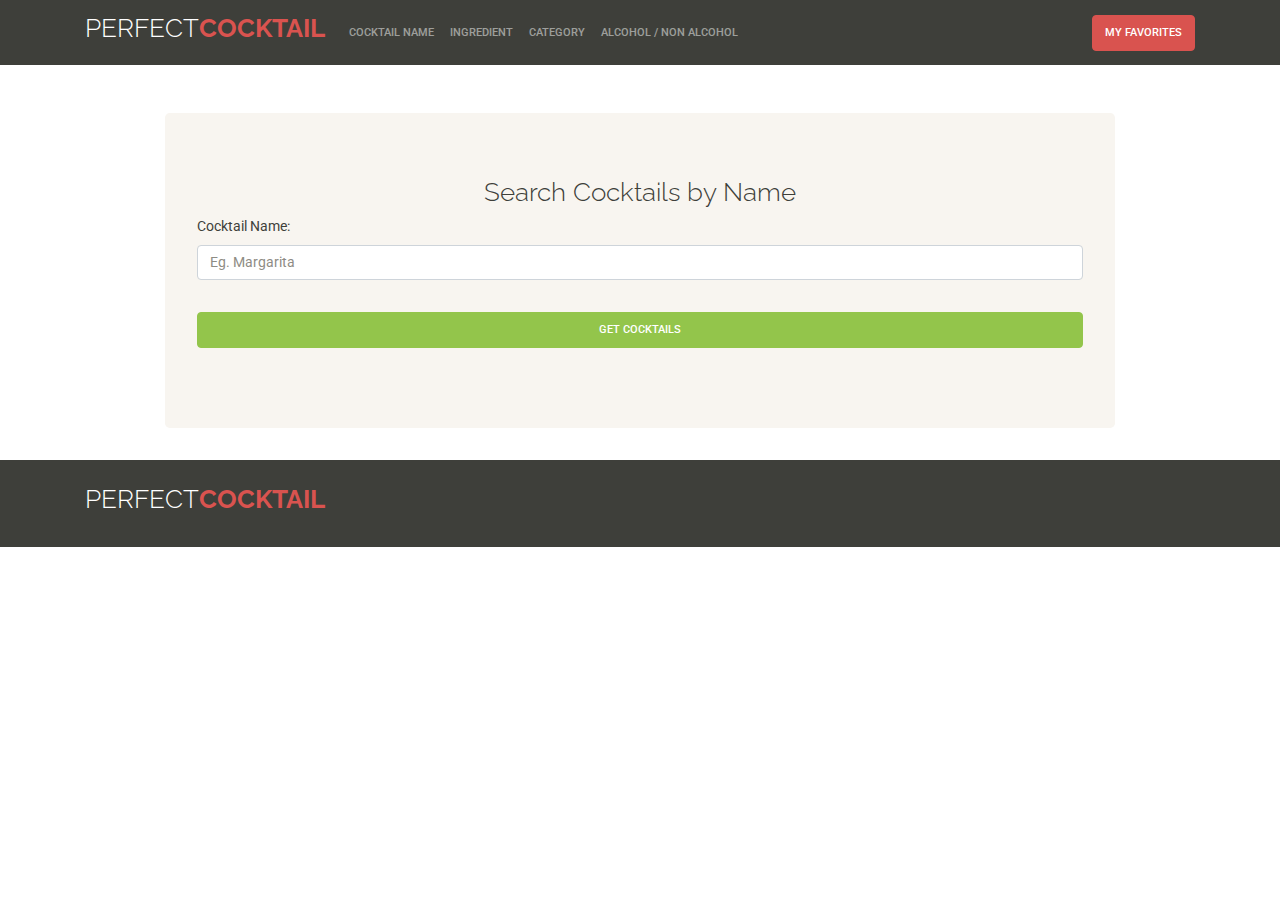
<file: index.html>
<!DOCTYPE html>
<html lang="en">
<head>
    <meta charset="UTF-8">
    <meta name="viewport" content="width=device-width, initial-scale=1.0">
    <meta http-equiv="X-UA-Compatible" content="ie=edge">
    <title>Perfect Cocktail | Search by Name</title>
    <link rel="stylesheet" href="css/bootstrap.css">
    <link href="https://fonts.googleapis.com/css?family=Raleway:300,700,900" rel="stylesheet">
    <link rel="stylesheet" href="css/custom.css">
</head>
<body>

<nav class="navbar navbar-expand-lg navbar-dark bg-primary">
    <div class="container">
        <a class="navbar-brand text-uppercase" href="index.html">
            <h1 class="sitename">PERFECT<span>COCKTAIL</span> </h1>
        </a>
        <button class="navbar-toggler" type="button" data-toggle="collapse" data-target="#navbar" aria-controls="navbar" aria-expanded="false" aria-label="Toggle navigation">
            <span class="navbar-toggler-icon"></span>
        </button>
        <div class="collapse navbar-collapse" id="navbar">
                <ul class="navbar-nav mr-auto">
                    <li class="nav-item">
                        <a class="nav-link" href="index.html">Cocktail Name</a>
                    </li>
                    <li class="nav-item">
                        <a class="nav-link" href="ingredient.html">Ingredient</a>
                    </li>
                    <li class="nav-item">
                        <a class="nav-link" href="category.html">Category</a>
                    </li>
                    <li class="nav-item">
                        <a class="nav-link" href="filter-alcohol.html">Alcohol / Non Alcohol</a>
                    </li>
                </ul>
        </div>
        <div class="dropdown">
                <a href="favorites.html" class="btn btn-danger">
                       My Favorites
                </a>
        </div>
    </div>
</nav>

<div id="content" class="mt-5">
    <div class="container">
        <div class="row justify-content-center">
                <div class="jumbotron col-12 col-md-10">
                    <h1 class="text-center">Search Cocktails by Name</h1>

                    <div class="row">
                            <div class="col-12">
                                    <form action="#" id="search-form">
                                            <div class="form-group">
                                                    <label for="search">Cocktail Name:</label>
                                                    <input type="text" class="form-control" id="search" placeholder="Eg. Margarita">
                                            </div>
                                            <div class="form-group pt-3">
                                                    <input type="hidden" id="type" value="name">

                                                    <button type="submit" class="btn btn-success d-block">
                                                        Get Cocktails
                                                    </button>
                                            </div>
                                    </form>
                                    
                            </div>

                            <div class="col-12 mt-5 results-wrapper" style="display:none;" >
                                <h1 class="text-center">Results: <span id="total"></span></h1>
                                <div id="results" class="mt-5 row" ></div>
                            </div>
                    </div>
                </div>
        </div>
    </div>
</div> <!--#content-->


<footer class="bg-primary p-4">
    <div class="container">
        <div class="row justify-content-between">
            <div class="col-md-4">
                <h1 class="sitename">PERFECT<span>COCKTAIL</span> </h1>
            </div>
        </div>
    </div>
</footer>


<script src="https://code.jquery.com/jquery-3.2.1.slim.min.js" integrity="sha384-KJ3o2DKtIkvYIK3UENzmM7KCkRr/rE9/Qpg6aAZGJwFDMVNA/GpGFF93hXpG5KkN" crossorigin="anonymous"></script>
<script src="https://cdnjs.cloudflare.com/ajax/libs/popper.js/1.12.9/umd/popper.min.js" integrity="sha384-ApNbgh9B+Y1QKtv3Rn7W3mgPxhU9K/ScQsAP7hUibX39j7fakFPskvXusvfa0b4Q" crossorigin="anonymous"></script>
<script src="https://maxcdn.bootstrapcdn.com/bootstrap/4.0.0/js/bootstrap.min.js" integrity="sha384-JZR6Spejh4U02d8jOt6vLEHfe/JQGiRRSQQxSfFWpi1MquVdAyjUar5+76PVCmYl" crossorigin="anonymous"></script>

<!-- Our Scripts-->
<script src="js/CocktailAPI.js"></script>
<script src="js/CocktailDB.js"></script>
<script src="js/UI.js"></script>
<script src="js/app.js"></script>

</body>
</html>
</file>
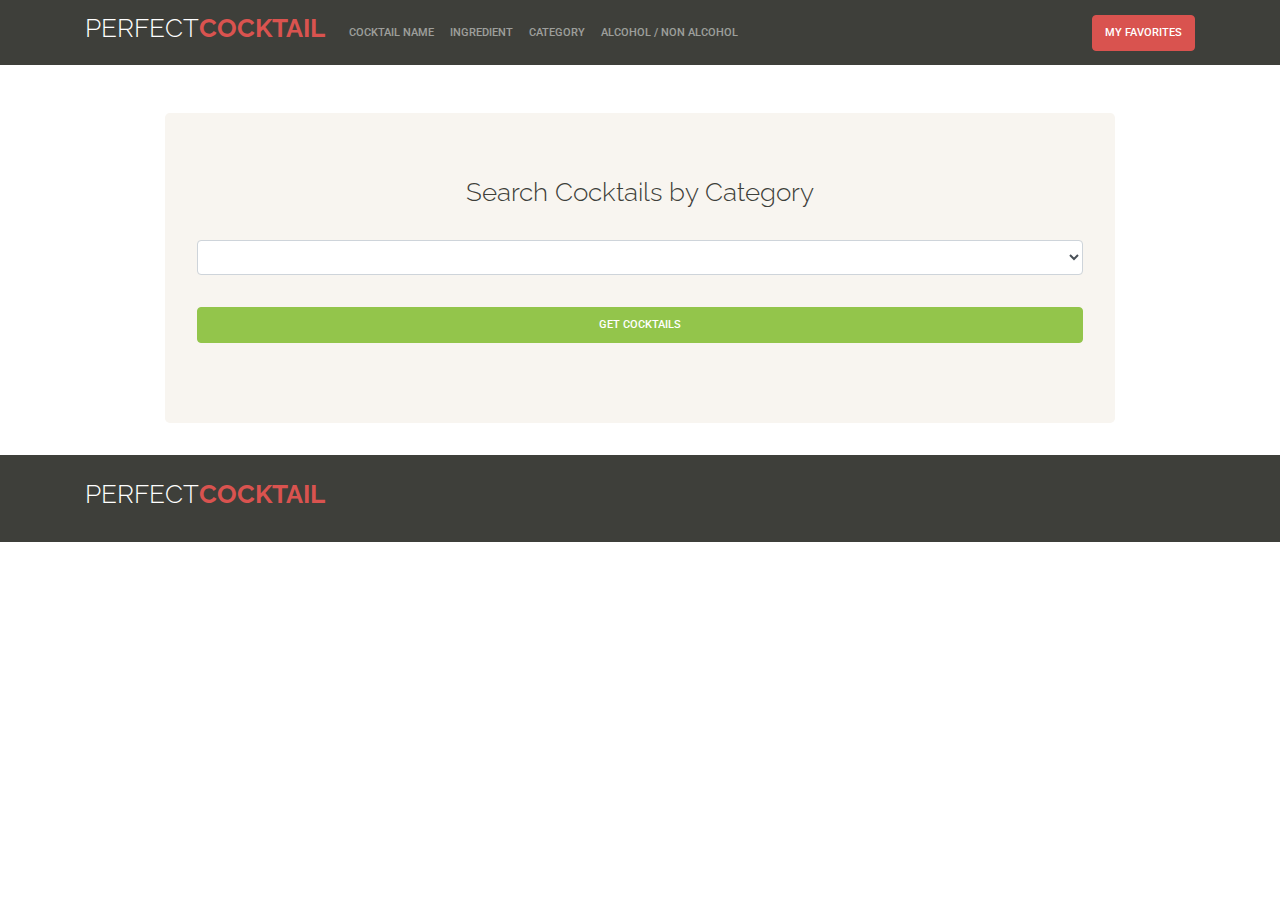
<file: category.html>
<!DOCTYPE html>
<html lang="en">
<head>
    <meta charset="UTF-8">
    <meta name="viewport" content="width=device-width, initial-scale=1.0">
    <meta http-equiv="X-UA-Compatible" content="ie=edge">
    <title>Perfect Cocktail | Search by Name</title>
    <link rel="stylesheet" href="css/bootstrap.css">
    <link href="https://fonts.googleapis.com/css?family=Raleway:300,700,900" rel="stylesheet">
    <link rel="stylesheet" href="css/custom.css">
</head>

<body>
<nav class="navbar navbar-expand-lg navbar-dark bg-primary">
    <div class="container">
            <a class="navbar-brand text-uppercase" href="index.html">
                <h1 class="sitename">PERFECT<span>COCKTAIL</span> </h1>
            </a>
            <button class="navbar-toggler" type="button" data-toggle="collapse" data-target="#navbar" aria-controls="navbar" aria-expanded="false" aria-label="Toggle navigation">
                <span class="navbar-toggler-icon"></span>
            </button>
            <div class="collapse navbar-collapse" id="navbar">
                    <ul class="navbar-nav mr-auto">
                        <li class="nav-item">
                            <a class="nav-link" href="index.html">Cocktail Name</a>
                        </li>
                        <li class="nav-item">
                            <a class="nav-link" href="ingredient.html">Ingredient</a>
                        </li>
                        <li class="nav-item">
                            <a class="nav-link" href="category.html">Category</a>
                        </li>
                        <li class="nav-item">
                            <a class="nav-link" href="filter-alcohol.html">Alcohol / Non Alcohol</a>
                        </li>
                    </ul>
            </div>
            <div class="dropdown">
                    <a href="favorites.html" class="btn btn-danger">
                           My Favorites
                    </a>
            </div>
    </div>
</nav>

<div id="content" class="mt-5">
    <div class="container">
        <div class="row justify-content-center">
                <div class="jumbotron col-12 col-md-10">
                    <h1 class="text-center">
                        Search Cocktails by Category
                    </h1>
                    <div class="row">
                        <div class="col-12">
                                <form action="#" id="search-form">
                                        <div class="form-group mt-4">
                                                <select class="search-category form-control" id="search">
                                                        
                                                </select>
                                        </div>
                                        <div class="form-group pt-3">
                                                <input type="hidden" id="type" value="category">
                                                <button type="submit" class="btn btn-success d-block">
                                                    Get Cocktails
                                                </button>
                                        </div>
                                </form>
                                
                        </div>

                        <div class="col-12 mt-5 results-wrapper" style="display:none;" >
                            <h1 class="text-center">Results: <span id="total"></span></h1>
                            <div id="results" class="mt-5 row" ></div>
                        </div>
                    </div>
                </div>
        </div>
    </div>
</div> <!--#content-->

<div class="modal fade" id="recipe" tabindex="-1" role="dialog"  aria-hidden="true">
    <div class="modal-dialog modal-dialog-centered" role="document">
            <div class="modal-content">
                <div class="modal-header">
                    <h2 class="modal-title"></h2>
                    <button type="button" class="close" data-dismiss="modal" aria-label="Close">
                        <span aria-hidden="true">&times;</span>
                    </button>
                </div>
                <div class="modal-body">
                        <h3 class="alert alert-success">Preparation:</h3>
                        <div class="description-text mb-4"></div>

                        <h3  class="alert alert-success">Ingredients:</h3>
                        <div class="ingredient-list">
                                <ul class="list-group"></ul>
                        </div>
                    <div class="ingredients mt-3">

                    </div>
                </div>
                <div class="modal-footer">
                    <button type="button" class="btn btn-secondary" data-dismiss="modal">Close</button>
                </div>
            </div>
    </div>
</div><!--.modal-->


<footer class="bg-primary p-4">
        <div class="container">
            <div class="row justify-content-between">
                <div class="col-md-4">
                    <h1 class="sitename">PERFECT<span>COCKTAIL</span> </h1>
                </div>
            </div>
        </div>
</footer>

<script src="https://code.jquery.com/jquery-3.2.1.slim.min.js" integrity="sha384-KJ3o2DKtIkvYIK3UENzmM7KCkRr/rE9/Qpg6aAZGJwFDMVNA/GpGFF93hXpG5KkN" crossorigin="anonymous"></script>
<script src="https://cdnjs.cloudflare.com/ajax/libs/popper.js/1.12.9/umd/popper.min.js" integrity="sha384-ApNbgh9B+Y1QKtv3Rn7W3mgPxhU9K/ScQsAP7hUibX39j7fakFPskvXusvfa0b4Q" crossorigin="anonymous"></script>
<script src="https://maxcdn.bootstrapcdn.com/bootstrap/4.0.0/js/bootstrap.min.js" integrity="sha384-JZR6Spejh4U02d8jOt6vLEHfe/JQGiRRSQQxSfFWpi1MquVdAyjUar5+76PVCmYl" crossorigin="anonymous"></script>


<script src="js/CocktailAPI.js"></script>
<script src="js/CocktailDB.js"></script>
<script src="js/UI.js"></script>
<script src="js/app.js"></script>
</body>
</html>
</file>
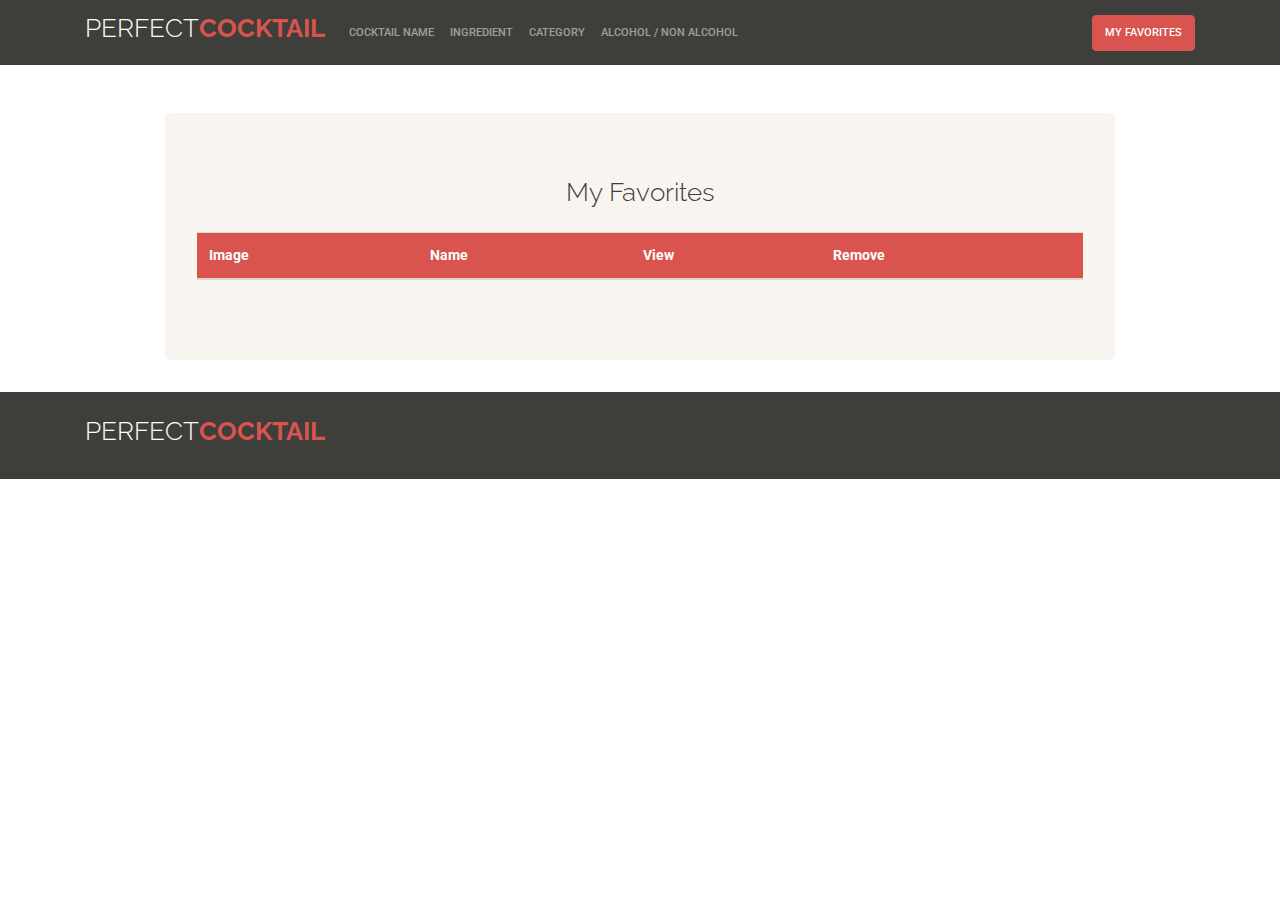
<file: favorites.html>
<!DOCTYPE html>
<html lang="en">
<head>
    <meta charset="UTF-8">
    <meta name="viewport" content="width=device-width, initial-scale=1.0">
    <meta http-equiv="X-UA-Compatible" content="ie=edge">
    <title>Perfect Cocktail | Search by Name</title>
    <link rel="stylesheet" href="css/bootstrap.css">
    <link href="https://fonts.googleapis.com/css?family=Raleway:300,700,900" rel="stylesheet">
    <link rel="stylesheet" href="css/custom.css">
</head>
<body>

<nav class="navbar navbar-expand-lg navbar-dark bg-primary">
    <div class="container">
            <a class="navbar-brand text-uppercase" href="index.html">
                <h1 class="sitename">PERFECT<span>COCKTAIL</span> </h1>
            </a>
            <button class="navbar-toggler" type="button" data-toggle="collapse" data-target="#navbar" aria-controls="navbar" aria-expanded="false" aria-label="Toggle navigation">
                <span class="navbar-toggler-icon"></span>
            </button>
            <div class="collapse navbar-collapse" id="navbar">
                    <ul class="navbar-nav mr-auto">
                        <li class="nav-item">
                            <a class="nav-link" href="index.html">Cocktail Name</a>
                        </li>
                        <li class="nav-item">
                            <a class="nav-link" href="ingredient.html">Ingredient</a>
                        </li>
                        <li class="nav-item">
                            <a class="nav-link" href="category.html">Category</a>
                        </li>
                        <li class="nav-item">
                            <a class="nav-link" href="filter-alcohol.html">Alcohol / Non Alcohol</a>
                        </li>
                    </ul>
            </div>

            <div class="dropdown">
                <a href="favorites.html" class="btn btn-danger">
                       My Favorites
                </a>
            </div>
    </div>
</nav>

<div id="content" class="mt-5">
    <div class="container">
        <div class="row justify-content-center">
                <div class="jumbotron col-12 col-md-10">
                    <h1 class="text-center mb-4">
                        My Favorites
                    </h1>
                    <div class="row">
                        <div class="col-12">
                                <table id="favorites" class="table table-light">
                                    <thead class="bg-danger">
                                        <tr>
                                            <th scope="col">Image</th>
                                            <th scope="col">Name</th>
                                            <th scope="col">View</th>
                                            <th scope="col">Remove</th>
                                        </tr>
                                    </thead>
                                    <tbody></tbody>
                                </table>
                        </div>
                    </div>
                </div>
        </div>
    </div>
</div> <!--#content-->

<div class="modal fade" id="recipe" tabindex="-1" role="dialog"  aria-hidden="true">
        <div class="modal-dialog modal-dialog-centered" role="document">
                <div class="modal-content">
                    <div class="modal-header">
                        <h2 class="modal-title"></h2>
                        <button type="button" class="close" data-dismiss="modal" aria-label="Close">
                            <span aria-hidden="true">&times;</span>
                        </button>
                    </div>
                    <div class="modal-body">
                            <h3 class="alert alert-success">Preparation:</h3>
                            <div class="description-text mb-4"></div>

                            <h3  class="alert alert-success">Ingredients:</h3>
                            <div class="ingredient-list">
                                    <ul class="list-group"></ul>
                            </div>
                        <div class="ingredients mt-3">

                        </div>
                    </div>
                    <div class="modal-footer">
                        <button type="button" class="btn btn-secondary" data-dismiss="modal">Close</button>
                    </div>
                </div>
        </div>
    </div><!--.modal-->

<footer class="bg-primary p-4">
        <div class="container">
            <div class="row justify-content-between">
                <div class="col-md-4">
                    <h1 class="sitename">PERFECT<span>COCKTAIL</span> </h1>
                </div>
            </div>
        </div>
</footer>

<script src="https://code.jquery.com/jquery-3.2.1.slim.min.js" integrity="sha384-KJ3o2DKtIkvYIK3UENzmM7KCkRr/rE9/Qpg6aAZGJwFDMVNA/GpGFF93hXpG5KkN" crossorigin="anonymous"></script>
<script src="https://cdnjs.cloudflare.com/ajax/libs/popper.js/1.12.9/umd/popper.min.js" integrity="sha384-ApNbgh9B+Y1QKtv3Rn7W3mgPxhU9K/ScQsAP7hUibX39j7fakFPskvXusvfa0b4Q" crossorigin="anonymous"></script>
<script src="https://maxcdn.bootstrapcdn.com/bootstrap/4.0.0/js/bootstrap.min.js" integrity="sha384-JZR6Spejh4U02d8jOt6vLEHfe/JQGiRRSQQxSfFWpi1MquVdAyjUar5+76PVCmYl" crossorigin="anonymous"></script>


<script src="js/CocktailAPI.js"></script>
<script src="js/CocktailDB.js"></script>
<script src="js/UI.js"></script>
<script src="js/app.js"></script>

</body>
</html>
</file>
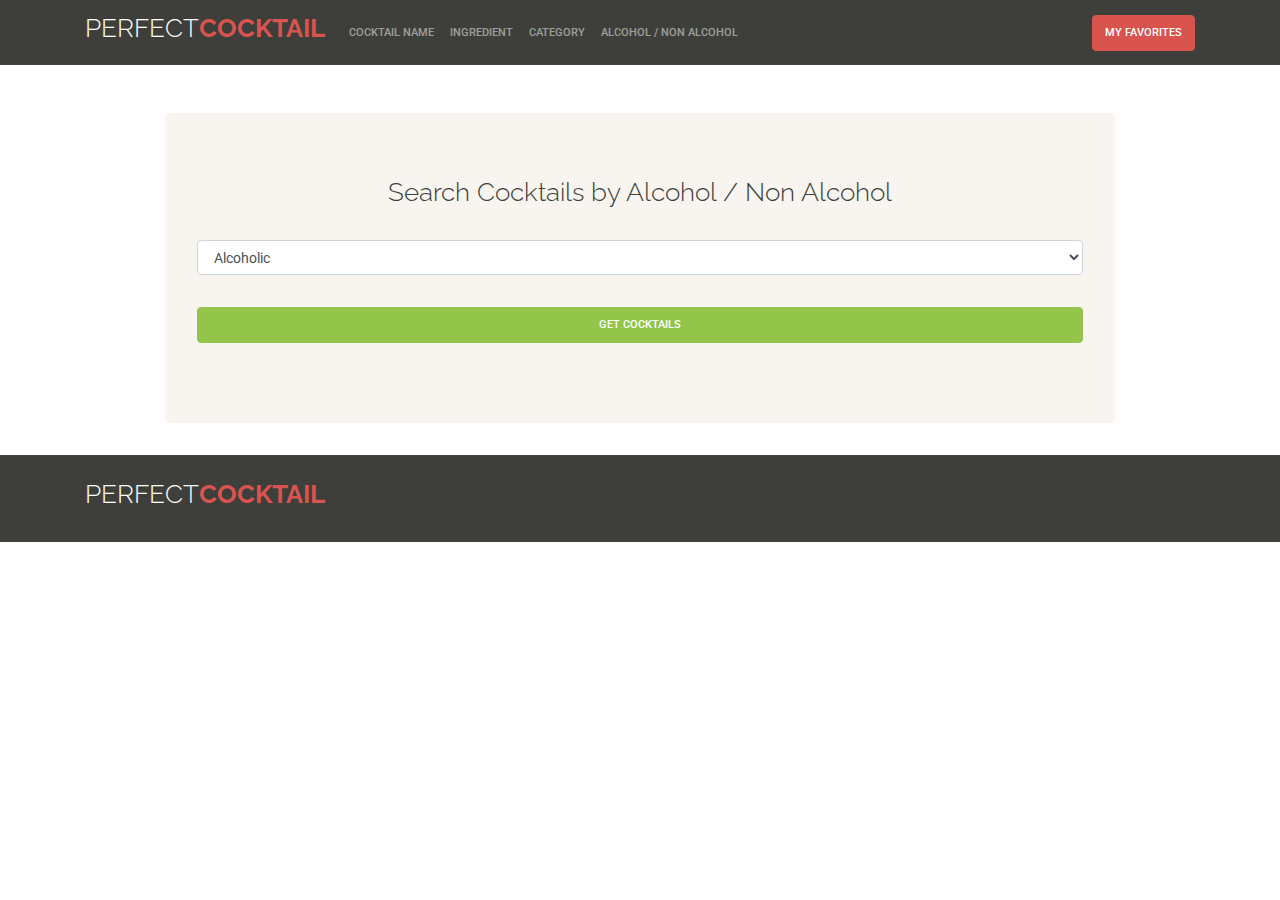
<file: filter-alcohol.html>
<!DOCTYPE html>
<html lang="en">
<head>
    <meta charset="UTF-8">
    <meta name="viewport" content="width=device-width, initial-scale=1.0">
    <meta http-equiv="X-UA-Compatible" content="ie=edge">
    <title>Perfect Cocktail | Search by Name</title>
    <link rel="stylesheet" href="css/bootstrap.css">
    <link href="https://fonts.googleapis.com/css?family=Raleway:300,700,900" rel="stylesheet">
    <link rel="stylesheet" href="css/custom.css">
</head>
<body>

<nav class="navbar navbar-expand-lg navbar-dark bg-primary">
    <div class="container">
            <a class="navbar-brand text-uppercase" href="index.html">
                <h1 class="sitename">PERFECT<span>COCKTAIL</span> </h1>
            </a>
            <button class="navbar-toggler" type="button" data-toggle="collapse" data-target="#navbar" aria-controls="navbar" aria-expanded="false" aria-label="Toggle navigation">
                <span class="navbar-toggler-icon"></span>
            </button>
            <div class="collapse navbar-collapse" id="navbar">
                    <ul class="navbar-nav mr-auto">
                        <li class="nav-item">
                            <a class="nav-link" href="index.html">Cocktail Name</a>
                        </li>
                        <li class="nav-item">
                            <a class="nav-link" href="ingredient.html">Ingredient</a>
                        </li>
                        <li class="nav-item">
                            <a class="nav-link" href="category.html">Category</a>
                        </li>
                        <li class="nav-item">
                            <a class="nav-link" href="filter-alcohol.html">Alcohol / Non Alcohol</a>
                        </li>
                    </ul>
            </div>

            <div class="dropdown">
                    <a href="favorites.html" class="btn btn-danger">
                           My Favorites
                    </a>
            </div>
    </div>
</nav>

<div id="content" class="mt-5">
    <div class="container">
        <div class="row justify-content-center">
                <div class="jumbotron col-12 col-md-10">
                    <h1 class="text-center">
                        Search Cocktails by Alcohol / Non Alcohol
                    </h1>
                    <div class="row">
                        <div class="col-12">
                                <form action="#" id="search-form">
                                        <div class="form-group mt-4">
                                                <select class="form-control search-alcohol" id="search">
                                                    <option value="Alcoholic">Alcoholic</option>  
                                                    <option value="Non_Alcoholic">Non Alcoholic</option>     
                                                </select>
                                        </div>
                                        <div class="form-group pt-3">
                                                <input type="hidden" id="type" value="alcohol">
                                                <button type="submit" class="btn btn-success d-block">
                                                    Get Cocktails
                                                </button>
                                        </div>
                                </form>
                                
                        </div>

                        <div class="col-12 mt-5 results-wrapper" style="display:none;" >
                            <h1 class="text-center">Results: <span id="total"></span></h1>
                            <div id="results" class="mt-5 row" ></div>
                        </div>
                    </div>
                </div>
        </div>
    </div>
</div> <!--#content-->

<div class="modal fade" id="recipe" tabindex="-1" role="dialog"  aria-hidden="true">
        <div class="modal-dialog modal-dialog-centered" role="document">
                <div class="modal-content">
                    <div class="modal-header">
                        <h2 class="modal-title"></h2>
                        <button type="button" class="close" data-dismiss="modal" aria-label="Close">
                            <span aria-hidden="true">&times;</span>
                        </button>
                    </div>
                    <div class="modal-body">
                            <h3 class="alert alert-success">Preparation:</h3>
                            <div class="description-text mb-4"></div>

                            <h3  class="alert alert-success">Ingredients:</h3>
                            <div class="ingredient-list">
                                    <ul class="list-group"></ul>
                            </div>
                        <div class="ingredients mt-3">

                        </div>
                    </div>
                    <div class="modal-footer">
                        <button type="button" class="btn btn-secondary" data-dismiss="modal">Close</button>
                    </div>
                </div>
        </div>
    </div><!--.modal-->

<footer class="bg-primary p-4">
        <div class="container">
            <div class="row justify-content-between">
                <div class="col-md-4">
                    <h1 class="sitename">PERFECT<span>COCKTAIL</span> </h1>
                </div>
            </div>
        </div>
</footer>

<script src="https://code.jquery.com/jquery-3.2.1.slim.min.js" integrity="sha384-KJ3o2DKtIkvYIK3UENzmM7KCkRr/rE9/Qpg6aAZGJwFDMVNA/GpGFF93hXpG5KkN" crossorigin="anonymous"></script>
<script src="https://cdnjs.cloudflare.com/ajax/libs/popper.js/1.12.9/umd/popper.min.js" integrity="sha384-ApNbgh9B+Y1QKtv3Rn7W3mgPxhU9K/ScQsAP7hUibX39j7fakFPskvXusvfa0b4Q" crossorigin="anonymous"></script>
<script src="https://maxcdn.bootstrapcdn.com/bootstrap/4.0.0/js/bootstrap.min.js" integrity="sha384-JZR6Spejh4U02d8jOt6vLEHfe/JQGiRRSQQxSfFWpi1MquVdAyjUar5+76PVCmYl" crossorigin="anonymous"></script>


<script src="js/CocktailAPI.js"></script>
<script src="js/CocktailDB.js"></script>
<script src="js/UI.js"></script>
<script src="js/app.js"></script>

</body>
</html>
</file>
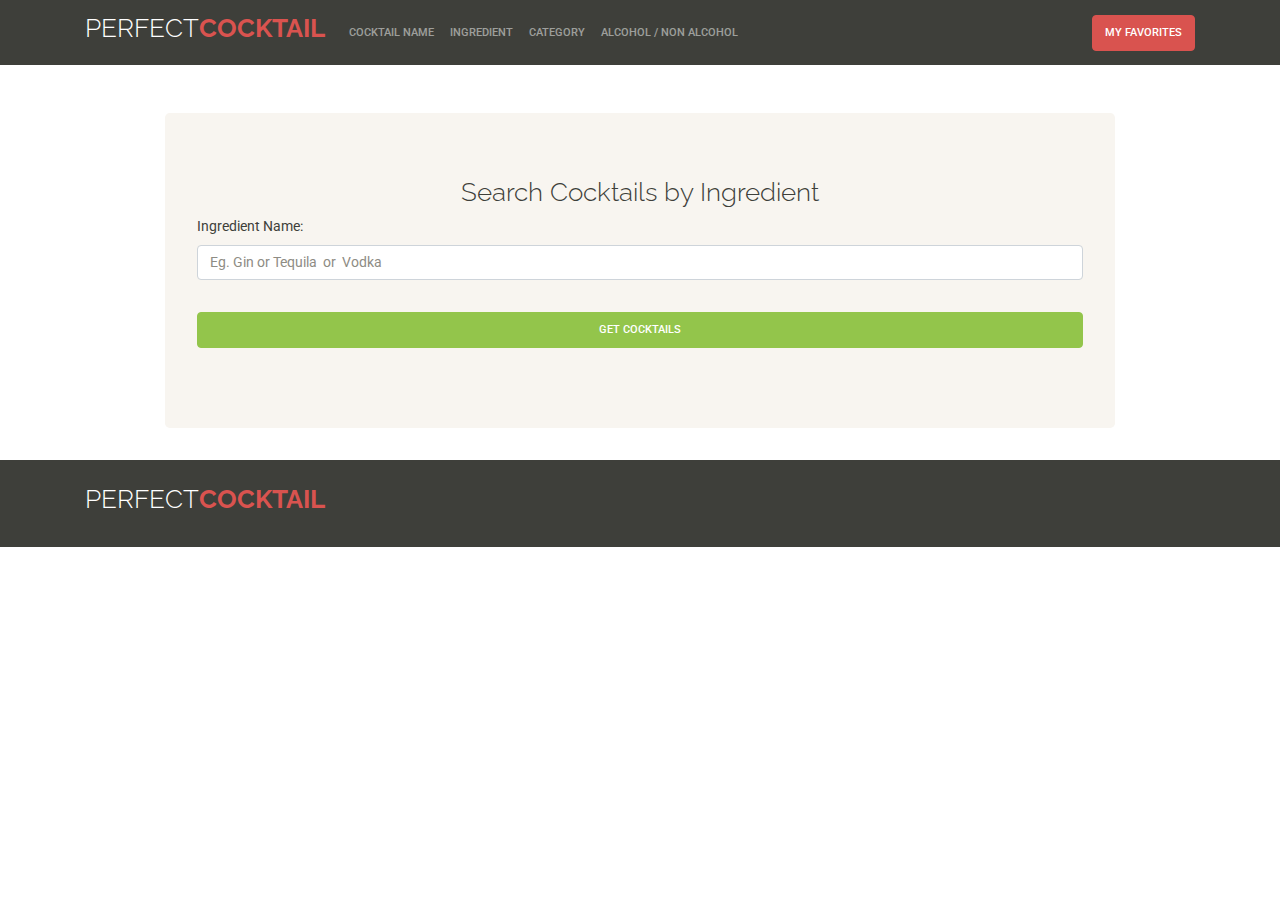
<file: ingredient.html>
<!DOCTYPE html>
<html lang="en">
<head>
    <meta charset="UTF-8">
    <meta name="viewport" content="width=device-width, initial-scale=1.0">
    <meta http-equiv="X-UA-Compatible" content="ie=edge">
    <title>Perfect Cocktail | Search by Name</title>
    <link rel="stylesheet" href="css/bootstrap.css">
    <link href="https://fonts.googleapis.com/css?family=Raleway:300,700,900" rel="stylesheet">
    <link rel="stylesheet" href="css/custom.css">
</head>
<body>
<nav class="navbar navbar-expand-lg navbar-dark bg-primary">
        <div class="container">
            <a class="navbar-brand text-uppercase" href="index.html">
                <h1 class="sitename">PERFECT<span>COCKTAIL</span> </h1>
            </a>
            <button class="navbar-toggler" type="button" data-toggle="collapse" data-target="#navbar" aria-controls="navbar" aria-expanded="false" aria-label="Toggle navigation">
                <span class="navbar-toggler-icon"></span>
            </button>
            <div class="collapse navbar-collapse" id="navbar">
                    <ul class="navbar-nav mr-auto">
                        <li class="nav-item">
                            <a class="nav-link" href="index.html">Cocktail Name</a>
                        </li>
                        <li class="nav-item">
                            <a class="nav-link" href="ingredient.html">Ingredient</a>
                        </li>
                        <li class="nav-item">
                            <a class="nav-link" href="category.html">Category</a>
                        </li>
                        <li class="nav-item">
                            <a class="nav-link" href="filter-alcohol.html">Alcohol / Non Alcohol</a>
                        </li>
                    </ul>
            </div>
            <div class="dropdown">
                    <a href="favorites.html" class="btn btn-danger">
                           My Favorites
                    </a>
            </div>
    </div>
</nav>

<div id="content" class="mt-5">
    <div class="container">
        <div class="row justify-content-center">
                <div class="jumbotron col-12 col-md-10">
                    <h1 class="text-center">Search Cocktails by Ingredient</h1>

                        <div class="row">
                            <div class="col-12">
                                    <form action="#" id="search-form">
                                            <div class="form-group">
                                                    <label for="search">Ingredient Name:</label>
                                                    <input type="text" class="form-control" id="search" placeholder="Eg. Gin or Tequila  or  Vodka">
                                            </div>
                                            <div class="form-group pt-3">
                                                    <input type="hidden" id="type" value="ingredient">
                                                    <button type="submit" class="btn btn-success d-block">
                                                        Get Cocktails
                                                    </button>
                                            </div>
                                    </form>
                                    
                            </div>

                            <div class="col-12 mt-5 results-wrapper" style="display:none;" >
                                <h1 class="text-center">Results: <span id="total"></span></h1>
                                <div id="results" class="mt-5 row" ></div>
                            </div>
                        </div>
                </div>
        </div>
    </div>
</div> <!--#content-->

<div class="modal fade" id="recipe" tabindex="-1" role="dialog"  aria-hidden="true">
    <div class="modal-dialog modal-dialog-centered" role="document">
            <div class="modal-content">
                <div class="modal-header">
                    <h2 class="modal-title"></h2>
                    <button type="button" class="close" data-dismiss="modal" aria-label="Close">
                        <span aria-hidden="true">&times;</span>
                    </button>
                </div>
                <div class="modal-body">
                        <h3 class="alert alert-success">Preparation:</h3>
                        <div class="description-text mb-4"></div>

                        <h3  class="alert alert-success">Ingredients:</h3>
                        <div class="ingredient-list">
                                <ul class="list-group"></ul>
                        </div>
                    <div class="ingredients mt-3">

                    </div>
                </div>
                <div class="modal-footer">
                    <button type="button" class="btn btn-secondary" data-dismiss="modal">Close</button>
                </div>
            </div>
    </div>
</div><!--.modal-->

<footer class="bg-primary p-4">
        <div class="container">
            <div class="row justify-content-between">
                <div class="col-md-4">
                    <h1 class="sitename">PERFECT<span>COCKTAIL</span> </h1>
                </div>
            </div>
        </div>
</footer>

<script src="https://code.jquery.com/jquery-3.2.1.slim.min.js" integrity="sha384-KJ3o2DKtIkvYIK3UENzmM7KCkRr/rE9/Qpg6aAZGJwFDMVNA/GpGFF93hXpG5KkN" crossorigin="anonymous"></script>
<script src="https://cdnjs.cloudflare.com/ajax/libs/popper.js/1.12.9/umd/popper.min.js" integrity="sha384-ApNbgh9B+Y1QKtv3Rn7W3mgPxhU9K/ScQsAP7hUibX39j7fakFPskvXusvfa0b4Q" crossorigin="anonymous"></script>
<script src="https://maxcdn.bootstrapcdn.com/bootstrap/4.0.0/js/bootstrap.min.js" integrity="sha384-JZR6Spejh4U02d8jOt6vLEHfe/JQGiRRSQQxSfFWpi1MquVdAyjUar5+76PVCmYl" crossorigin="anonymous"></script>

<script src="js/CocktailAPI.js"></script>
<script src="js/CocktailDB.js"></script>
<script src="js/UI.js"></script>
<script src="js/app.js"></script>

</body>
</html>
</file>
<file: css/custom.css>
.navbar-brand {
    font-size: 1.6rem;
}
.sitename {
    color:white;
    font-family: 'Raleway', sans-serif;
    font-weight: 300;
}
.sitename span {
    color: #d9534f!important;
    font-weight: 700;
}
thead {
    color: white;
}
.card {
    position: relative;
}
.card .favorite-btn {
    position: absolute;
    right: -18px;
    top: 18px;
    background-color: white;
    width: 35px!important;
    height: 35px;
    border-radius: 50%;
    font-size: 22px;
    padding-left: 10px;
    color: #29ABE0;
}

.is-favorite {
    background-color:#29ABE0!important;
    color: white!important;
}


h1 {
    font-family: 'Raleway', sans-serif;
    font-weight: 300;
    font-size: 1.6rem;
}
.card-title {
    font-family: 'Raleway', sans-serif;
    font-weight: 300;
    font-size: 1.2rem;
}
.btn {
    width:100%;
}
footer p{
    color:white!important;
}
</file>
